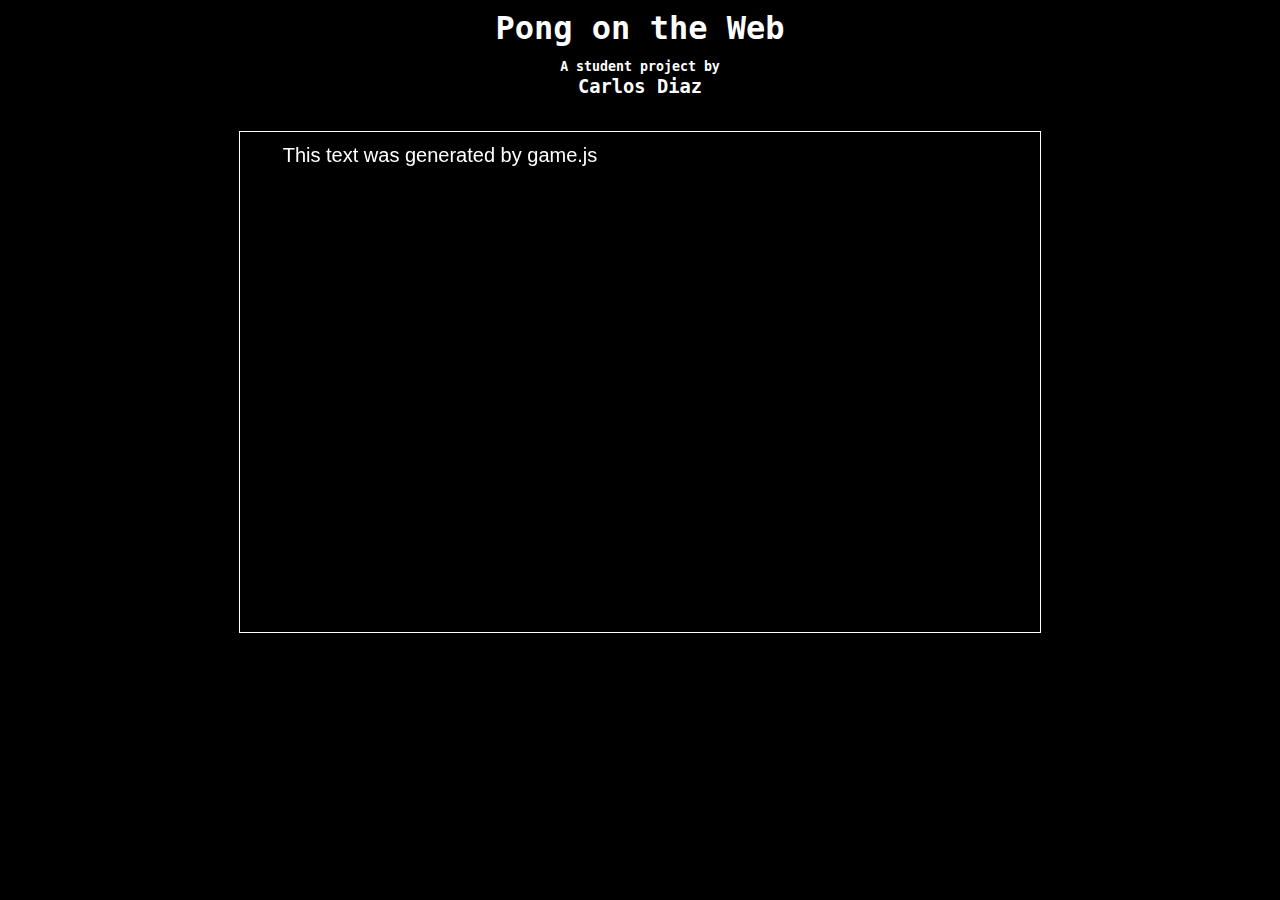
<file: index.html>
<!DOCTYPE html>
<html>

<head>
    <title>Pong</title>
    <link rel="stylesheet" href="styles/base.css">
</head>

<body>
    <h1>
        Pong on the Web
    </h1>
    <h5 style='margin-bottom: 0px;'>
        A student project by
    </h5>
    <h3 style='margin-top: 5px;'>
        Carlos Diaz
    </h3>
    <br>
    <div id='game-container'>
        <canvas id="game" width="800" height="500"></canvas>
    </div>
</body>
<script src="js/game.js"></script>

</html>
</file>
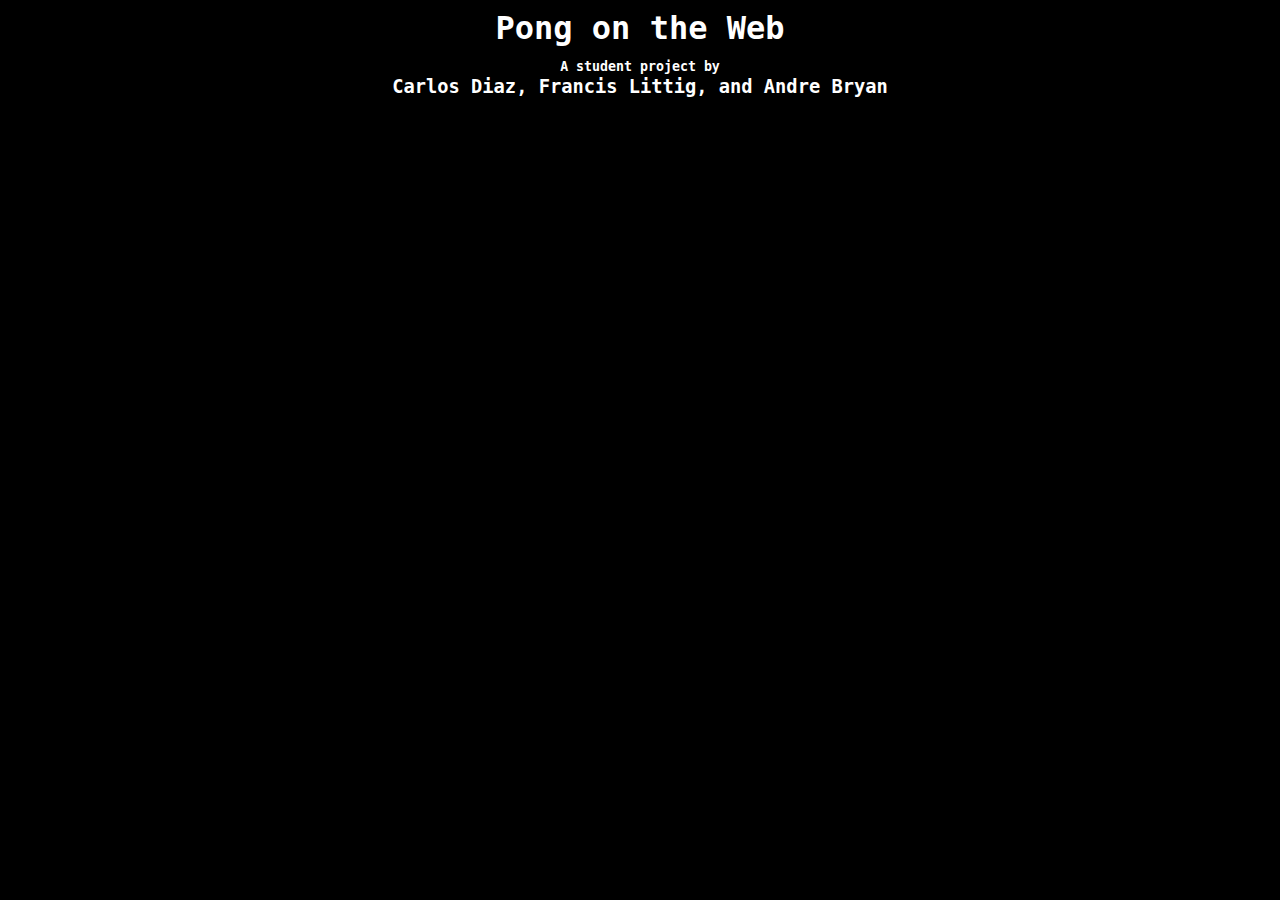
<file: src/index.html>
<!DOCTYPE html>
<html>

<head>
    <title>Pong</title>
    <link rel="stylesheet" href="base.css">
</head>

<body>
    <h1>
        Pong on the Web
    </h1>
    <h5 style='margin-bottom: 0px;'>
        A student project by
    </h5>
    <h3 style='margin-top: 5px;'>
        Carlos Diaz, Francis Littig, and Andre Bryan
    </h3>
</body>

</html>
</file>
<file: styles/base.css>
body {
  font-family: Monaco, monospace;
  background-color: black;
  color: white
}
h1, h2, h3, h4, h5, h6{
  text-align: center;
  line-height: 15px; 
}
canvas{
  border: 1px solid white;
}
#game-container{
  align-items: center;
  justify-content: center;
  display: flex;
}
</file>
<file: src/base.css>
body {
  font-family: Monaco, monospace;
  background-color: black;
  color: white
}
h1, h2, h3, h4, h5, h6{
  text-align: center;
  line-height: 15px; 
}
</file>
